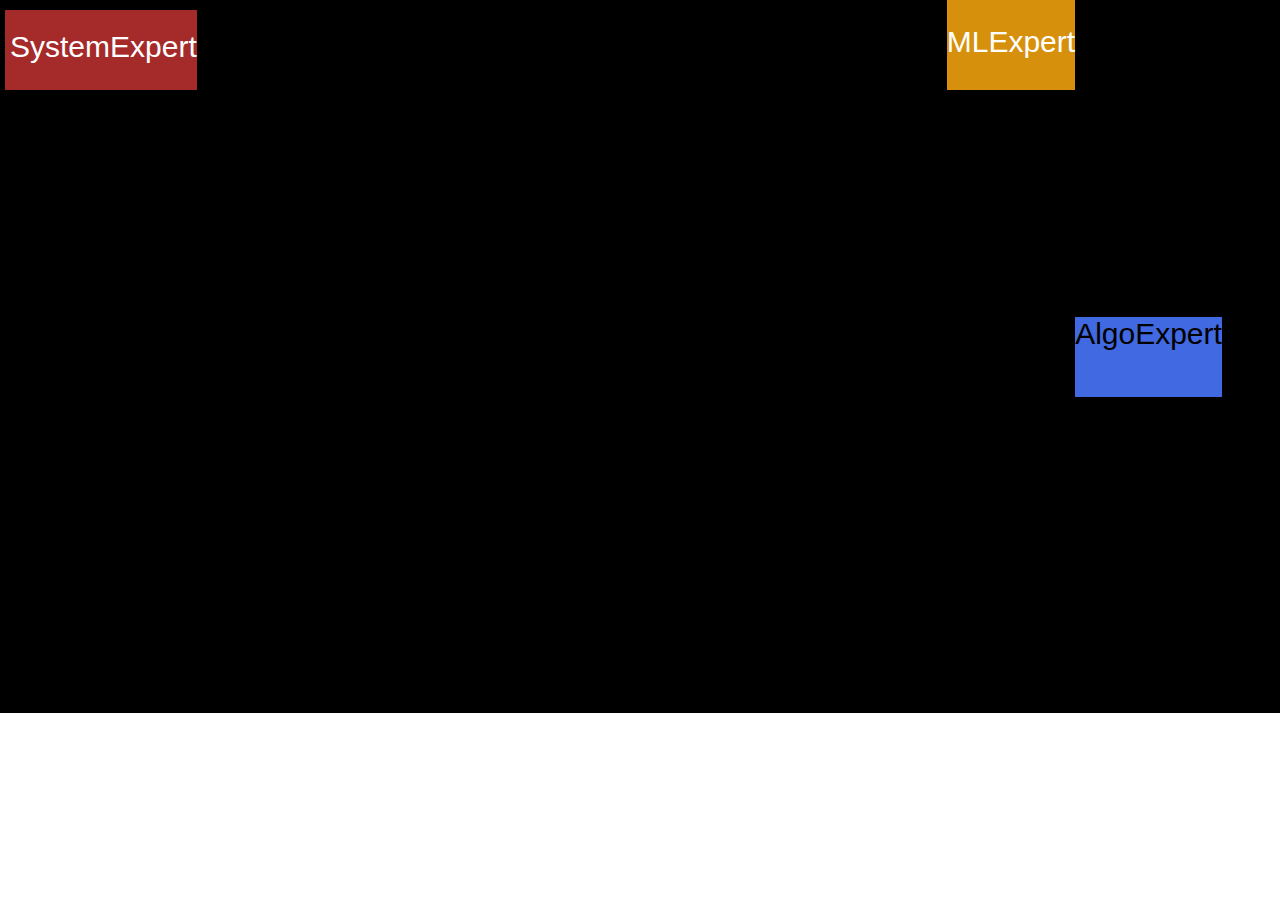
<file: index.html>
<!DOCTYPE html>
<html lang="en">
<head>
    <meta charset="UTF-8">
    <meta http-equiv="X-UA-Compatible" content="IE=edge">
    <meta name="viewport" content="width=device-width, initial-scale=1.0">
    <link rel="stylesheet" href="assents/style.css">
    <title>Document</title>
</head>
<body>
    <div class="container">
        <div class="SystemExpert">
            <p id="systemexpert">SystemExpert</p>
        </div>
        <div class="MLExpert"> <p id="mlexpert">
            MLExpert

        </p></div>
        <div class="AlgoExpert">
            <p id="algoexpert">
                AlgoExpert
            </p>
        </div>
        <div class="FrontendExpert"></div>
        <div class="ProgrammingExpert"></div>
    </div>
</body>
</html>
</file>
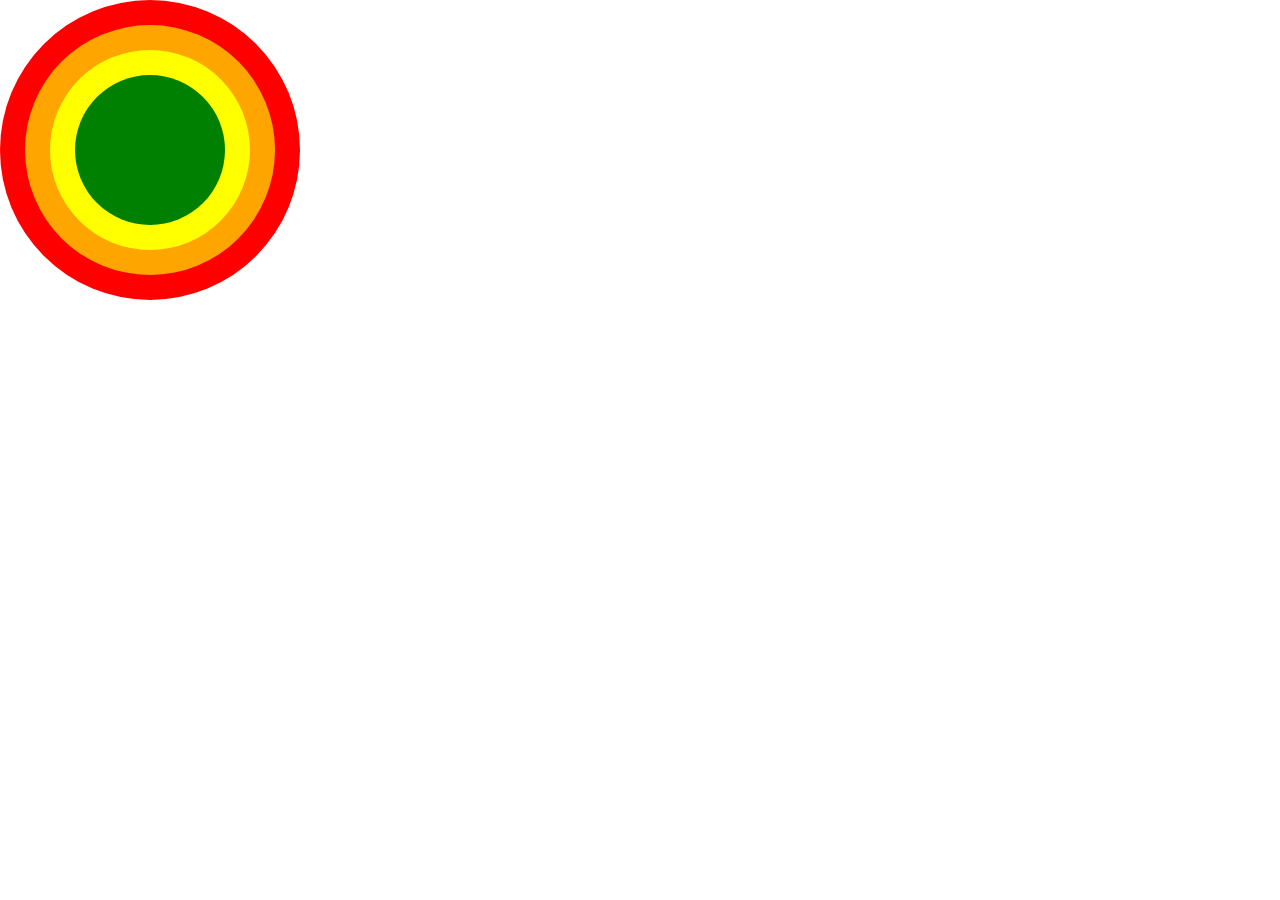
<file: Task1/index.html>
<!DOCTYPE html>
<html lang="en">
  <head>
    <meta charset="UTF-8" />
    <meta http-equiv="X-UA-Compatible" content="IE=edge" />
    <meta name="viewport" content="width=device-width, initial-scale=1.0" />
    <link rel="stylesheet" href="./Css/style.css" />
    <title>Document</title>
  </head>
  <body>
    <div id="outer">
      <div id="middle">
        <div id="inner"></div>
      </div>
    </div>
  </body>
</html>
</file>
<file: assents/style.css>
* {
    padding: 0;
    margin: 0;
    box-sizing: border-box;
    font-family: sans-serif;
    font-size: 30px;
}

.container {
    height: 713px;
    width: 100%;
    background-color: black;
    display: flex;
    
    


}

.SystemExpert {
    width: 30%;
    padding-left: 5px;
    height: 80px;
    background-color: brown;
    margin-left: 5px;
    margin-top: 10px;


}

#systemexpert {
    color: #ffff;
    text-align: center;
    padding-top: 20px;
}

.MLExpert{
    width: 20%;
    height:90px;
    background-color:rgb(215, 144, 11);
      margin-left: 25rem;

}
#mlexpert{
    color: #ffff;
    text-align: center;
    padding-top: 25px;
}
.AlgoExpert{
    width: 40%;
    height: 80px;
    margin-right: 50rem;
    background-color: royalblue;
    align-self: center;
}
</file>
<file: Task1/Css/style.css>
* {
  margin: 0;
  padding: 0;
  box-sizing: border-box;
}
#outer {
  width: 300px;
  height: 300px;
  border-radius: 50%;
  background-color: #ff0000;
  display: flex;
  justify-content: center;
  align-items: center;
}

#middle {
  width: 250px;
  height: 250px;
  border-radius: 50%;
  background-color: #ffa500;
  display: flex;
  justify-content: center;
  align-items: center;
}

#inner {
  width: 200px;
  height: 200px;
  border-radius: 50%;
  background-color: #ffff00;
  display: flex;
  justify-content: center;
  align-items: center;
}

#inner::before {
  content: "";
  width: 150px;
  height: 150px;
  border-radius: 50%;
  background-color: #008000;
  display: flex;
  justify-content: center;
  align-items: center;
}

#inner::before::before {
  content: "";
  width: 100px;
  height: 100px;
  border-radius: 50%;
  background-color: #0000ff;
  display: flex;
  justify-content: center;
  align-items: center;
}

#inner::before::before::before {
  content: "";
  width: 50px;
  height: 50px;
  border-radius: 50%;
  background-color: #800080;
  display: flex;
  justify-content: center;
  align-items: center;
}
</file>
